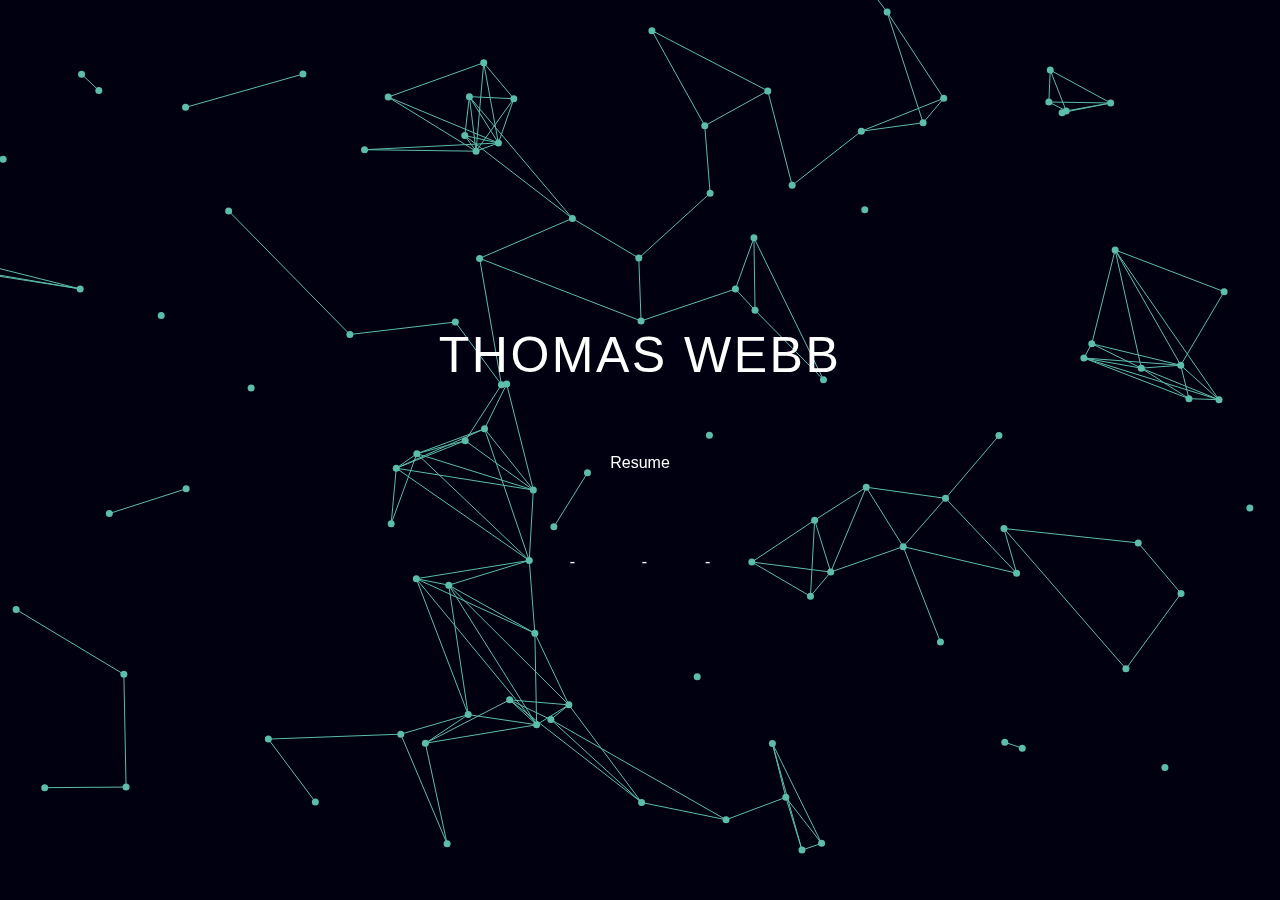
<file: index.html>
<!doctype html>
<html lang="en" class="no-js">
<head>
  <base target="_blank">
  <meta charset="UTF-8" />
  <title>Thomas Webb</title>
  <link rel="shortcut icon" type="image/png" href="assets/L2ITIcon2.png">
  <meta name="viewport" content="width=device-width, initial-scale=1.0">
  <link rel="stylesheet" href="css/style.css" />
  <link rel="stylesheet" href="https://use.fontawesome.com/releases/v5.2.0/css/all.css" integrity="sha384-hWVjflwFxL6sNzntih27bfxkr27PmbbK/iSvJ+a4+0owXq79v+lsFkW54bOGbiDQ" crossorigin="anonymous" type="text/css">
  <!-- remember, jQuery is completely optional -->
  <!-- <script type='text/javascript' src='js/jquery-1.11.1.min.js'></script> -->
  <script type="text/javascript" src="js/jquery.particleground.js"></script>
  <script type="text/javascript" src="js/demo.js"></script>
</head>

<body>

<div id="particles">
  <div id="intro" >
      <h2 style="font-family: 'Syncopate', sans-serif; font-weight: 10;">Thomas Webb<br><br><a target="_self" href="ThomasWebb.pdf" style="color: white;"><i class="fa fa-file"></i></a></h2>
        <hr style="width: 50%; background-color: #E83951; border-color: #E83951;">
    Resume
    <br><br><br><br>
    <a target="_self" href="pages/about.html" style="color: white;"><i class="fa fa-user" style="font-size: 2em;"></i></a>
    &nbsp
    <a target="_self" href="pages/blog.html" style="color: white;"><i class="fa fa-info-circle" style="font-size: 2em;"></i></a>
    &nbsp
    <a target="_self" href="pages/gallery.html" style="color: white;"><i class="fa fa-camera" style="font-size: 2em;"></i></a>
    &nbsp&nbsp&nbsp&nbsp&nbsp-&nbsp&nbsp&nbsp&nbsp&nbsp
    <a target="_self" href="https://www.linkedin.com/in/thomas-webb-30615211b/" style="color: white;"><i class="fab fa-linkedin" style="font-size: 2em;"></i></a>
    &nbsp
    <a target="_self" href="https://twitter.com/R4ka11" style="color: white;"><i class="fab fa-twitter" style="font-size: 2em;"></i></a>
    &nbsp
    <a target="_self" href="https://github.com/lateTWoIT" style="color: white;"><i class="fab fa-github" style="font-size: 2em;"></i></a>
    &nbsp&nbsp&nbsp&nbsp&nbsp-&nbsp&nbsp&nbsp&nbsp&nbsp
    <a target="_self" href="https://ozsec.org/" style="color: white;"><i class="fa fa-lock" style="font-size: 2em;"></i></a>
    &nbsp
    <a target="_self" href="https://www.rivercityexteriors.net/" style="color: white;"><i class="fa fa-home" style="font-size: 2em;"></i></a>
    &nbsp&nbsp&nbsp&nbsp&nbsp-&nbsp&nbsp&nbsp&nbsp&nbsp
    <a target="_self" href="https://tryhackme.com/p/SpaceMonkey" style="color: white;"><i class="fa fa-cloud" style="font-size: 2em;"></i></a>
    &nbsp
    <a target="_self" href="https://app.hackthebox.com/users/1266927" style="color: white;"><i class="fa fa-cube" style="font-size: 2em;"></i></a>
    &nbsp
    <a target="_self" href="pages/CTF.html" style="color: white;"><i class="fa fa-flag" style="font-size: 2em;"></i></a>
  </div>
</div>

</body>
</html>
</file>
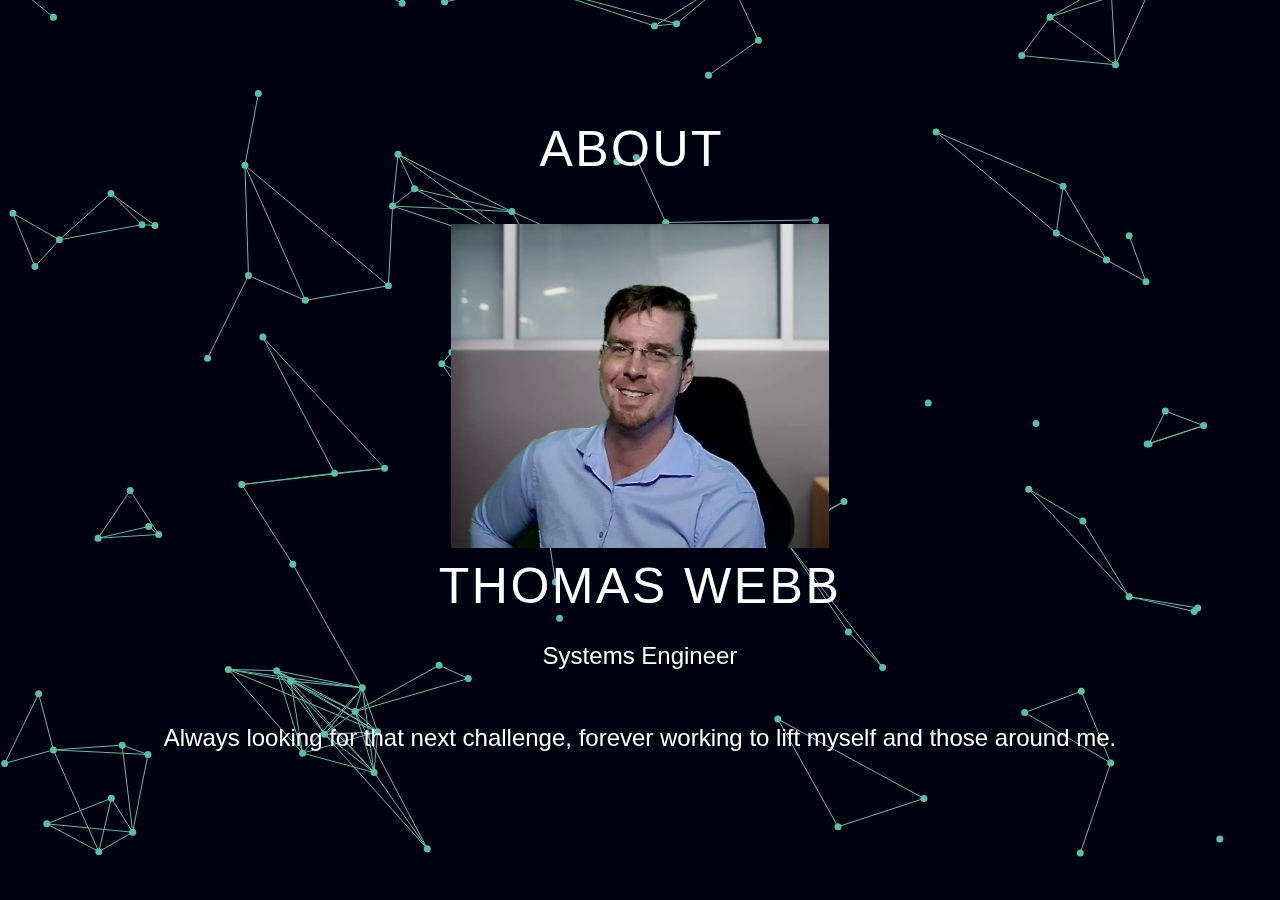
<file: pages/about.html>
<!doctype html>
<html lang="en" class="no-js">
<head>
  <base target="_blank">
  <meta charset="UTF-8" />
  <title>Thomas Webb</title>
  <link rel="shortcut icon" type="image/png" href="../assets/L2ITIcon2.png">
  <meta name="viewport" content="width=device-width, initial-scale=.5">
  <link rel="stylesheet" href="../css/style.css" />
  <link rel="stylesheet" href="https://use.fontawesome.com/releases/v5.2.0/css/all.css" integrity="sha384-hWVjflwFxL6sNzntih27bfxkr27PmbbK/iSvJ+a4+0owXq79v+lsFkW54bOGbiDQ" crossorigin="anonymous" type="text/css">
  <!-- remember, jQuery is completely optional -->
  <!-- <script type='text/javascript' src='js/jquery-1.11.1.min.js'></script> -->
  <script type="text/javascript" src="../js/jquery.particleground.js"></script>
  <script type="text/javascript" src="../js/demo.js"></script>
</head>

<body>

<div id="particles">
  <div id="intro">
      <h2 style="font-family: 'Syncopate', sans-serif; font-weight: 10;">About&nbsp<a target="_self" href="../index.html" style="color: white;"><i class="fa fa-home"></i></a></h2>
        <hr style="width: 50%; background-color: #E83951; border-color: #E83951;">
        <br>
        <br>
        <div class="column">
            <div class="card">
              <img src="../images/ProfilePic.png" alt="Thomas Webb" style="width:30%">
              <br>
              <div class="container">
                <h2>Thomas Webb</h2>
                <br>
                <p class="title">Systems Engineer</p>
                <br>
                <p>Always looking for that next challenge, forever working to lift myself and those around me.</p>
                </div>
            </div>
          </div>
  </div>
</div>

</body>
</html>
</file>
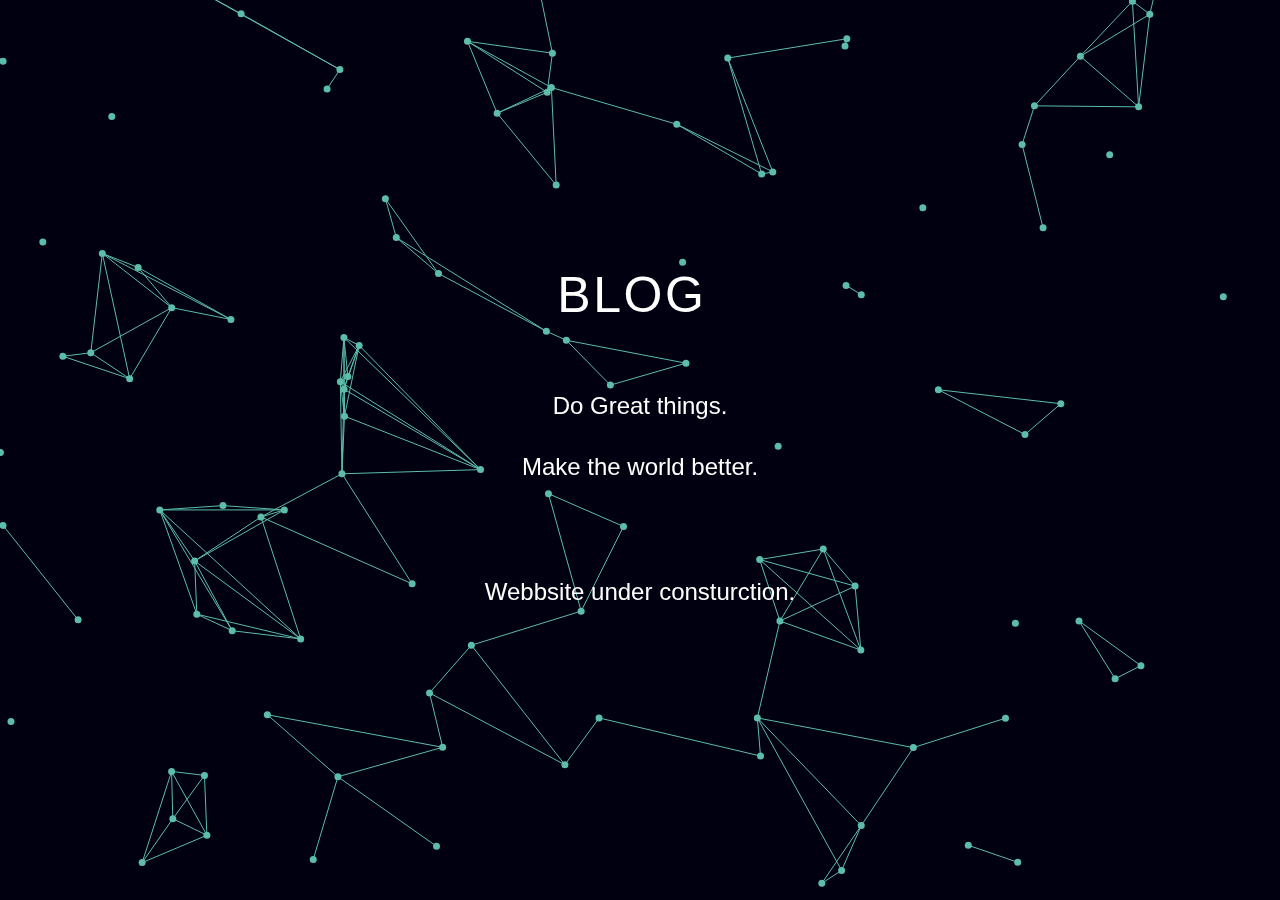
<file: pages/blog.html>
<!doctype html>
<html lang="en" class="no-js">
<head>
  <base target="_blank">
  <meta charset="UTF-8" />
  <title>Thomas Webb</title>
  <link rel="shortcut icon" type="image/png" href="../assets/L2ITIcon2.png">
  <meta name="viewport" content="width=device-width, initial-scale=1.0">
  <link rel="stylesheet" href="../css/style.css" />
  <link rel="stylesheet" href="https://use.fontawesome.com/releases/v5.2.0/css/all.css" integrity="sha384-hWVjflwFxL6sNzntih27bfxkr27PmbbK/iSvJ+a4+0owXq79v+lsFkW54bOGbiDQ" crossorigin="anonymous" type="text/css">
  <!-- remember, jQuery is completely optional -->
  <!-- <script type='text/javascript' src='js/jquery-1.11.1.min.js'></script> -->
  <script type="text/javascript" src="../js/jquery.particleground.js"></script>
  <script type="text/javascript" src="../js/demo.js"></script>
</head>

<body>

<div id="particles">
  <div id="intro">
      <h2 style="font-family: 'Syncopate', sans-serif; font-weight: 10;">Blog&nbsp<a target="_self" href="../index.html" style="color: white;"><i class="fa fa-home"></i></a></h2>
        <hr style="width: 50%; background-color: #E83951; border-color: #E83951;">
        <div class="container">
            <br><br><br>
            <p>Do Great things.
            <p>Make the world better.
              <br><br><br><br>
              Webbsite under consturction.
              <br>
              <i class="fa fa-briefcase" aria-hidden="true" style="font-size: 10em";></i>
            </p>
        </div>
  </div>
</div>

</body>
</html>
</file>
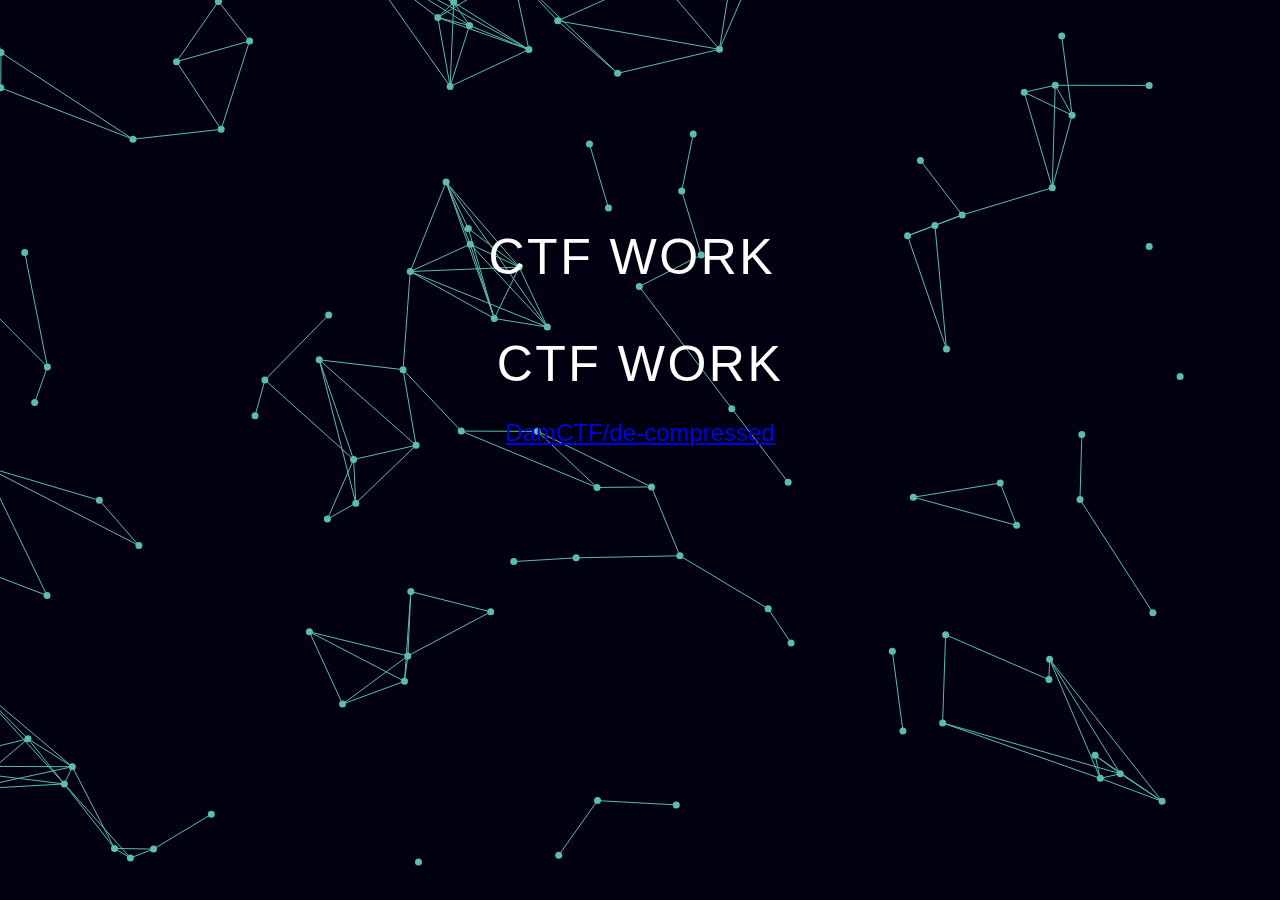
<file: pages/CTF.html>
<!doctype html>
<html lang="en" class="no-js">
<head>
  <base target="_blank">
  <meta charset="UTF-8" />
  <title>CTF</title>
  <link rel="shortcut icon" type="image/png" href="../assets/L2ITIcon2.png">
  <meta name="viewport" content="width=device-width, initial-scale=.5">
  <link rel="stylesheet" href="../css/style.css" />
  <link rel="stylesheet" href="https://use.fontawesome.com/releases/v5.2.0/css/all.css" integrity="sha384-hWVjflwFxL6sNzntih27bfxkr27PmbbK/iSvJ+a4+0owXq79v+lsFkW54bOGbiDQ" crossorigin="anonymous" type="text/css">
  <!-- remember, jQuery is completely optional -->
  <!-- <script type='text/javascript' src='js/jquery-1.11.1.min.js'></script> -->
  <script type="text/javascript" src="../js/jquery.particleground.js"></script>
  <script type="text/javascript" src="../js/demo.js"></script>
</head>
<body>
<div id="particles">
  <div id="intros">
      <h2 style="font-family: 'Syncopate', sans-serif; font-weight: 10;">CTF Work&nbsp<a target="_self" href="../index.html" style="color: white;"><i class="fa fa-home"></i></a></h2>
        <br><br>
        <div class="container">
          <h2>CTF Work</h2>
          <br>
            <p style="color: darkcyan; text-align: center;">
            <a href="https://github.com/lateTWoIT/DamCTFWriteUP#readme">DamCTF/de-compressed</a>
            </p>
  </div>
</div>

</body>
</html>
</file>
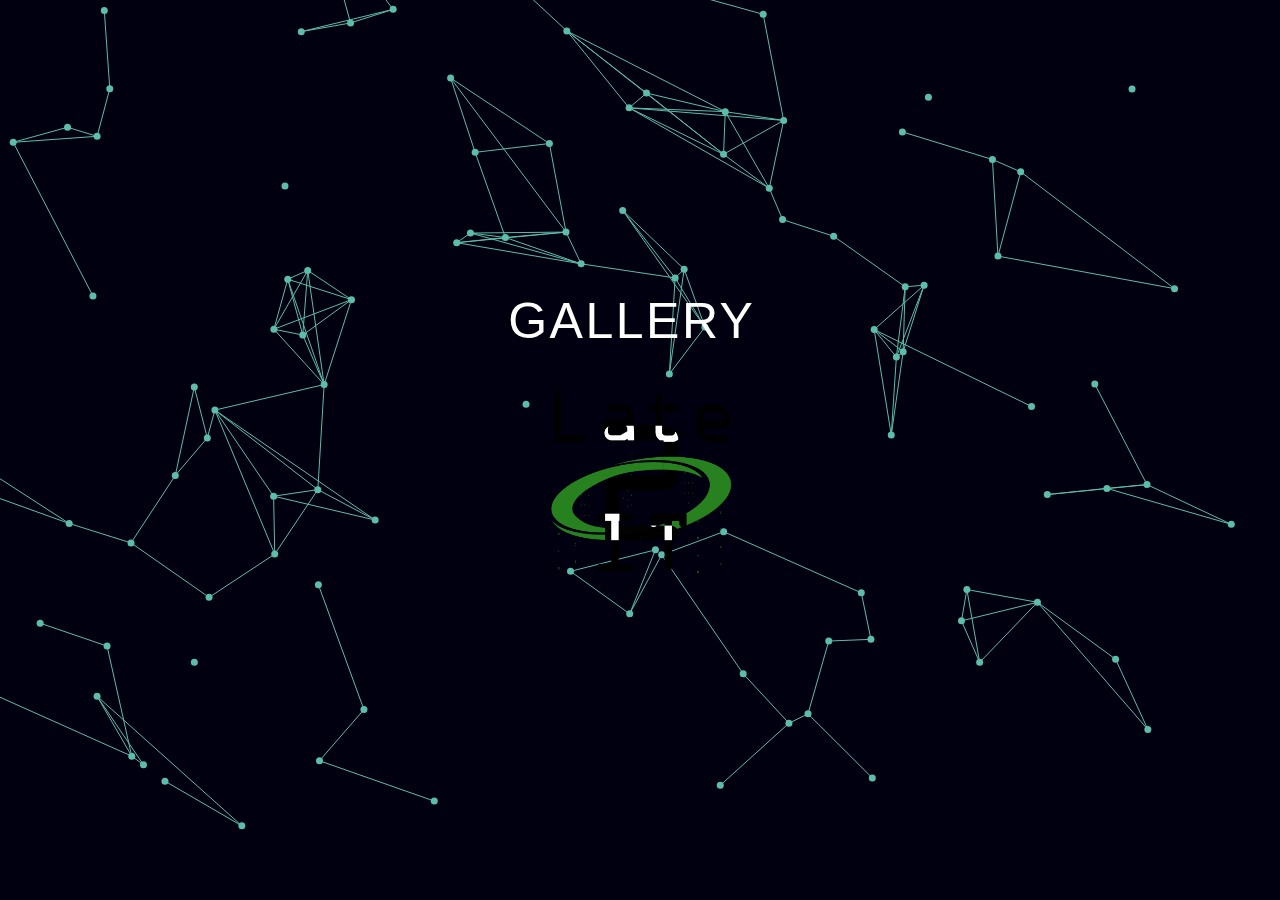
<file: pages/gallery.html>
<!doctype html>
<html lang="en" class="no-js">
<head>
  <base target="_blank">
  <meta charset="UTF-8" />
  <title>Thomas Webb</title>
  <link rel="shortcut icon" type="image/png" href="../assets/L2ITIcon2.png">
  <meta name="viewport" content="width=device-width, initial-scale=1.0">
  <link rel="stylesheet" href="../css/style.css" />
  <link rel="stylesheet" href="https://use.fontawesome.com/releases/v5.2.0/css/all.css" integrity="sha384-hWVjflwFxL6sNzntih27bfxkr27PmbbK/iSvJ+a4+0owXq79v+lsFkW54bOGbiDQ" crossorigin="anonymous" type="text/css">
  <!-- remember, jQuery is completely optional -->
  <!-- <script type='text/javascript' src='js/jquery-1.11.1.min.js'></script> -->
  <script type="text/javascript" src="../js/jquery.particleground.js"></script>
  <script type="text/javascript" src="../js/demo.js"></script>
</head>

<body>

<div id="particles">
  <div id="intro">
      <h2 style="font-family: 'Syncopate', sans-serif; font-weight: 10;">Gallery&nbsp<a target="_self" href="../index.html" style="color: white;"><i class="fa fa-home"></i></a></h2>
        <hr style="width: 50%; background-color: #E83951; border-color: #E83951;">

        <div class="container">
          <div class="column">
            <div class="card">
              <img src="../images/L2ITIcon2.png" alt="Late 2 IT Icon" style="width:20%">
            </div>
          </div>

      </div>
  </div>
</div>

</body>
</html>
</file>
<file: css/style.css>
*{
  margin: 0;
  padding: 0;
  border: 0;
  font-size: 100%;
  font: inherit;
  vertical-align: baseline;  
}

article, aside, details, figcaption, figure,
footer, header, hgroup, menu, nav, section {
  display: block;
}
body {
  line-height: 1;
}
ol, ul {
  list-style: none;
}
blockquote, q {
  quotes: none;
}
blockquote:before, blockquote:after,
q:before, q:after {
  content: '';
  content: none;
}
table {
  border-collapse: collapse;
  border-spacing: 0;
}

/* particleground demo */

* {
  -webkit-box-sizing: border-box;
     -moz-box-sizing: border-box;
          box-sizing: border-box;
}

html, body {
  width: 100%;
  height: 100%;
  overflow: auto;
  vertical-align:top;  
}

body {
  background: #000010;
  font-family: 'Montserrat', sans-serif;
  color: #fff;
  line-height: 1.3;
  -webkit-font-smoothing: antialiased;
}

#particles {
  width: 100%;
  height: 100%;
  overflow: hidden;
}

#intro {
  position: absolute;
  left: 0;
  top: 50%;
  padding: 0 10px;
  width: 100%;
  text-align: center;
}
#intros {
  position: absolute;
  left: 0;
  top: 25%;
  padding: 0 10px;
  width: 100%;
  text-align: center;
}
h2 {
  text-transform: uppercase;
  font-size: 50px;
  font-weight: 120;
  color: #ffffff;
  letter-spacing: 0.05em;
}
h1::after {
  content: '';
  width: 80px;
  display: block;
  background: #fff;
  height: 10px;
  margin: 30px auto;
  line-height: 1.1;
}
p {
  margin: 0 0 30px 0;
  font-size: 24px;
  font-family: 'Roboto', sans-serif;
}

@media only screen and (max-width: 1000px) {
  h1 {
    font-size: 15px;
  }
}

@media only screen and (max-width: 100px) {
  h1 {
    font-size: 15px;
  }
  h1::after {
    height: 8px;
  }
}

@media only screen and (max-width: 100px) {
  #intro {
    padding: 0 10px;
  }
  h1 {
    font-size: 15px;
  }
  h1::after {
    height: 6px;
  }
  p {
    font-size: 18px;
  }
  .btn {
    font-size: 16px;
  }
}

@media only screen and (max-width: 100px) {
  h1 {
    font-size: 15px;
  }
  h1::after {
    height: 4px;
  }
}
</file>
